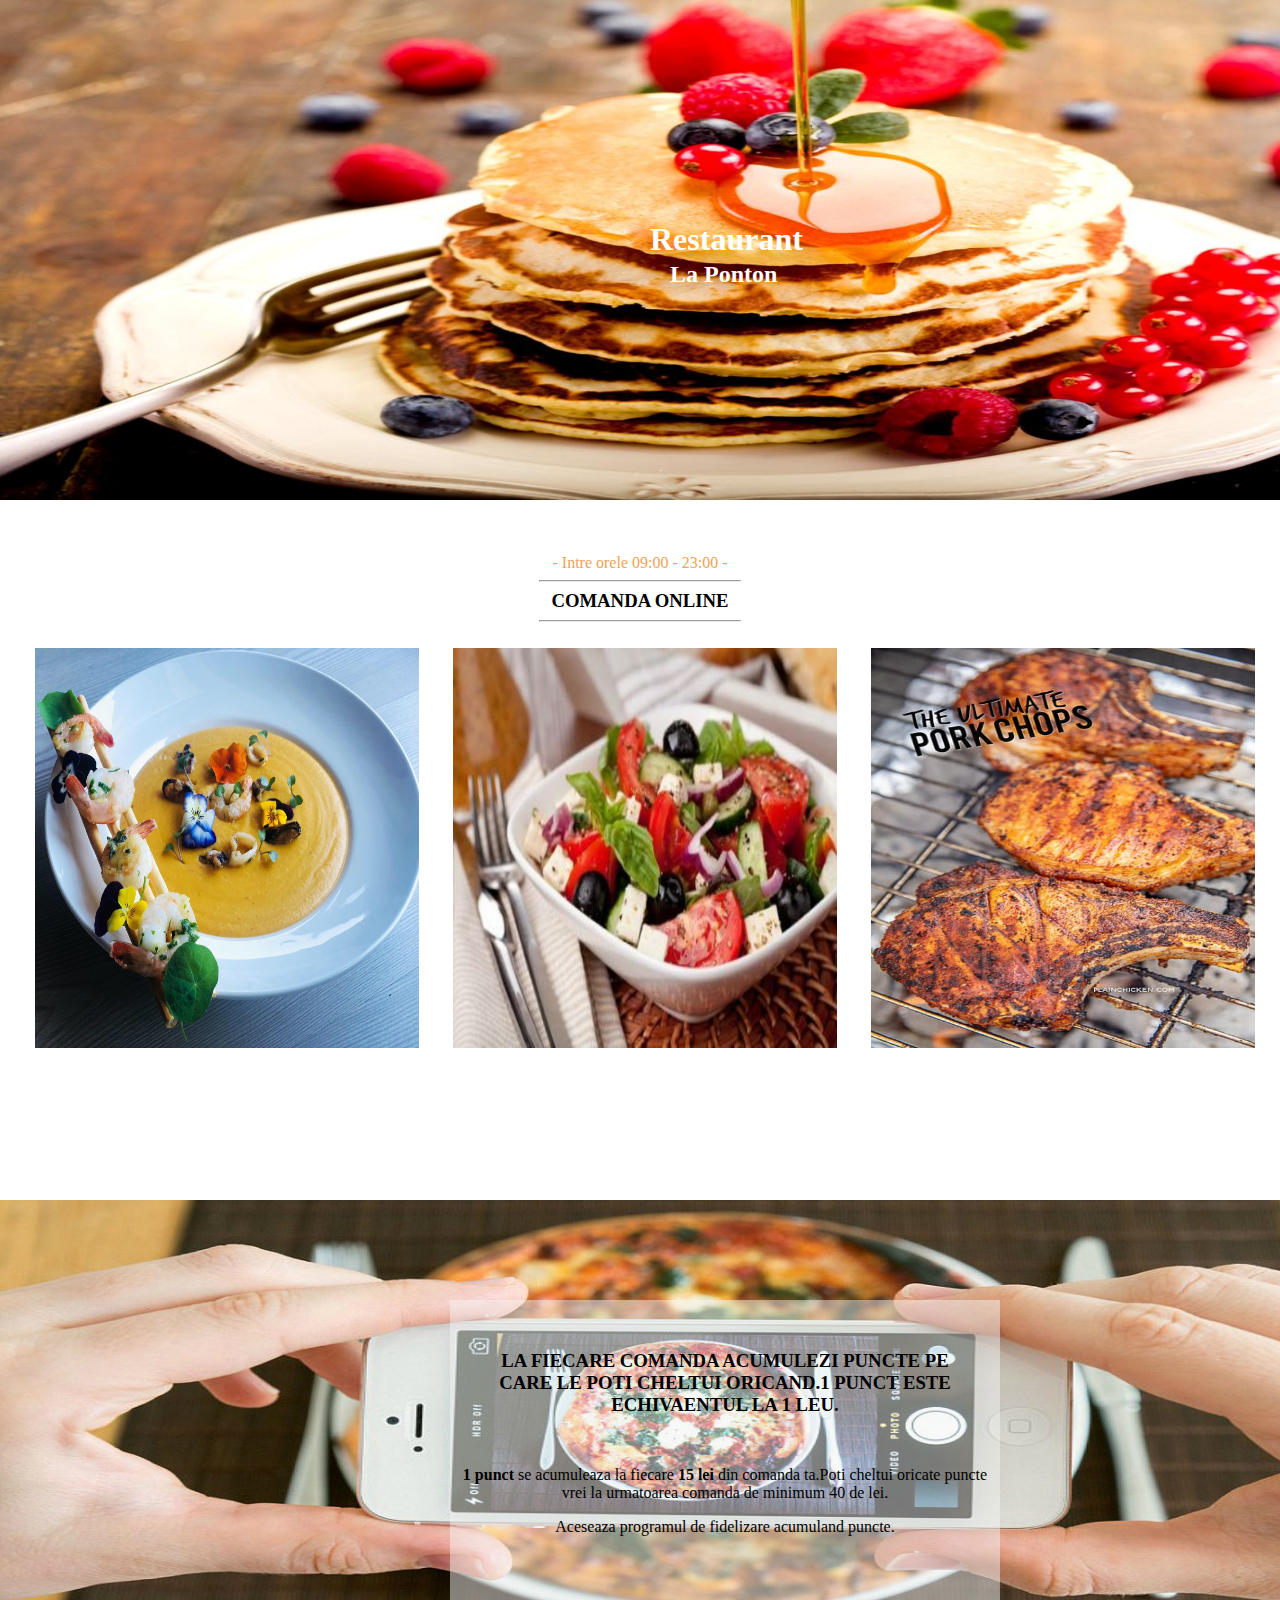
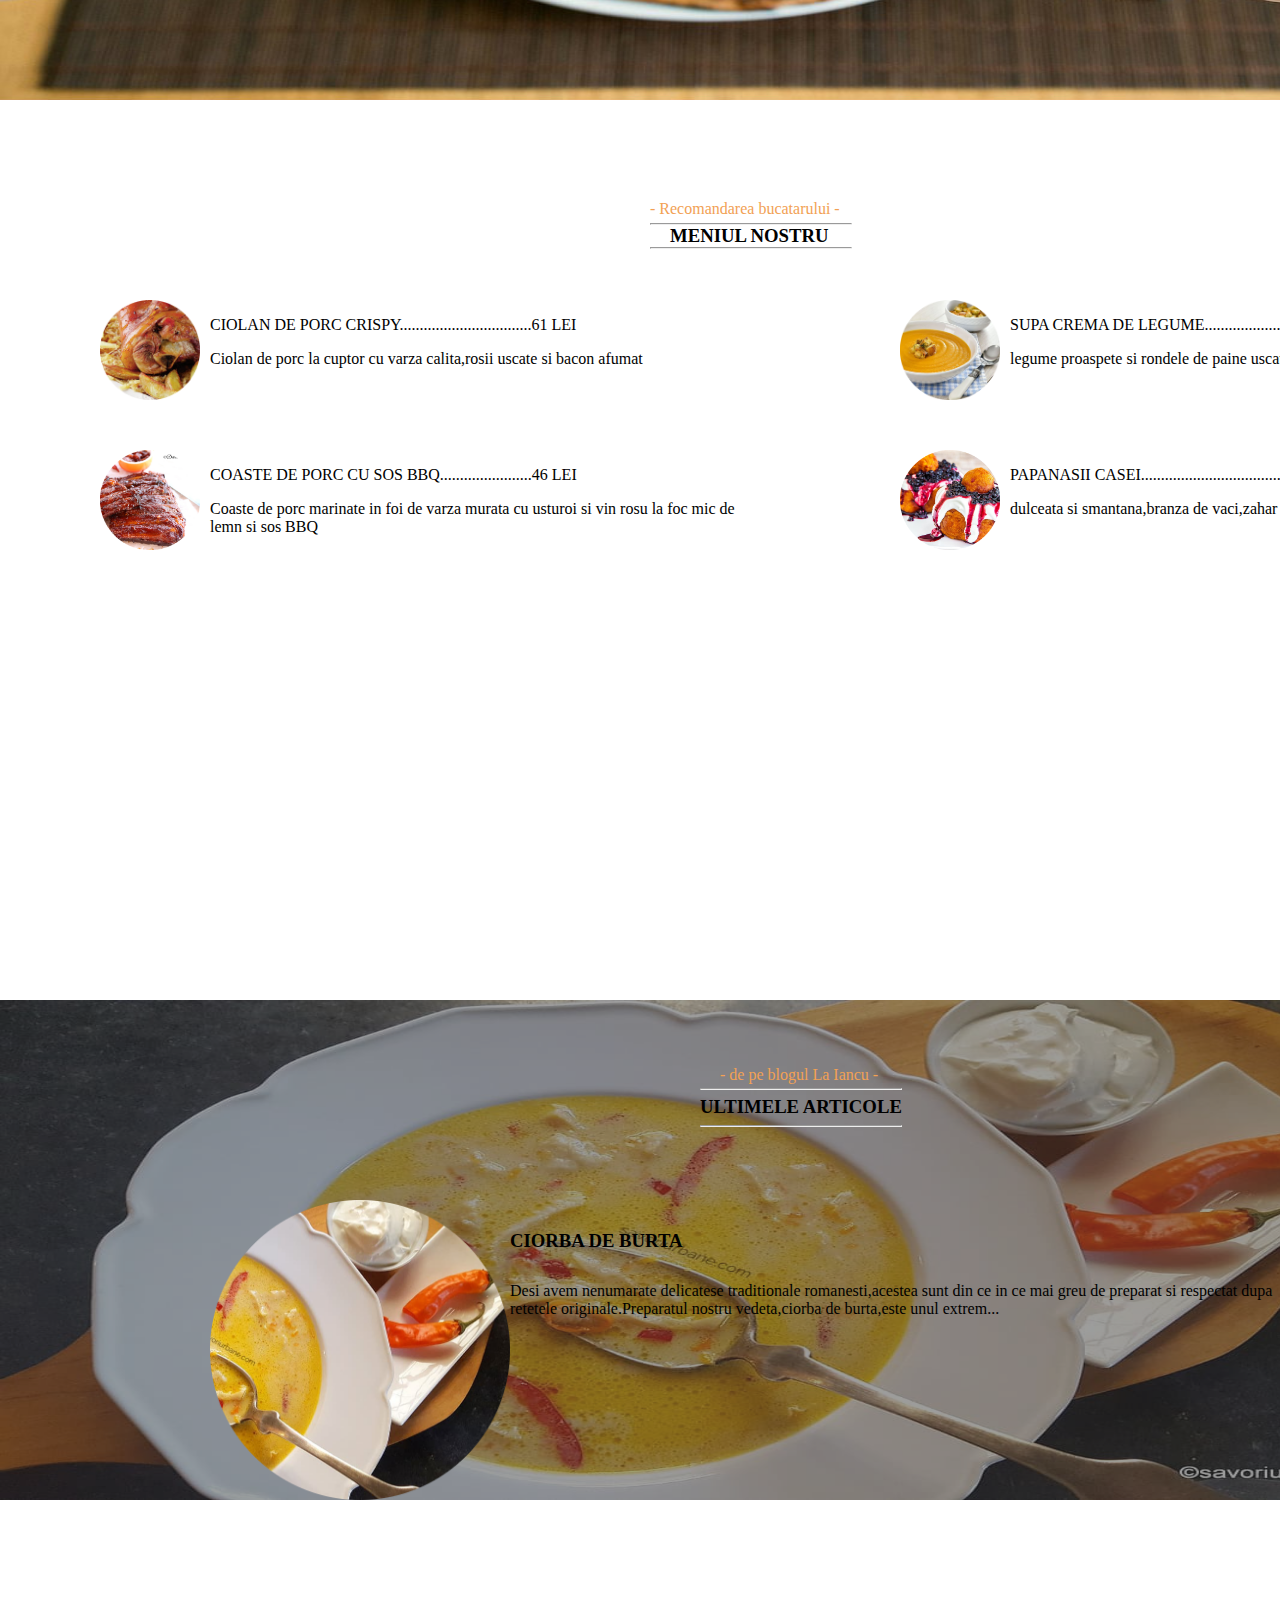
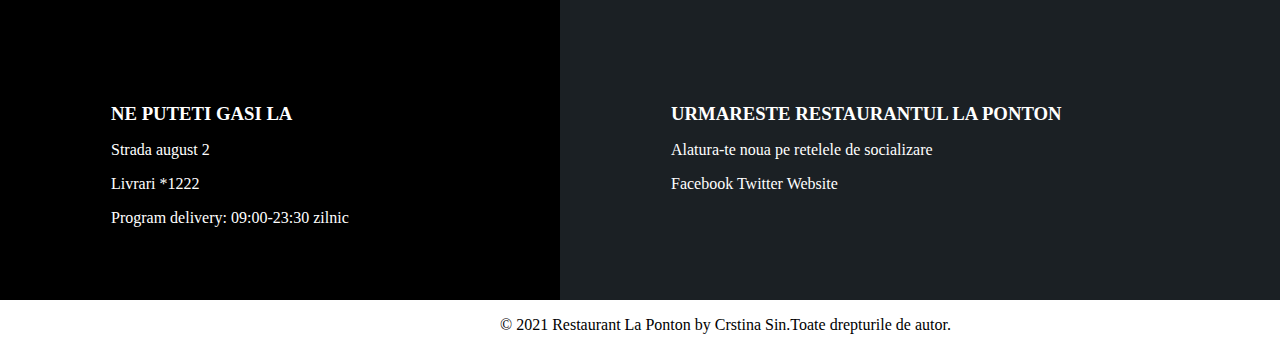
<file: index.html>
<!DOCTYPE html>
<html lang="en" dir="ltr">

<head>
  <meta charset="utf-8">
  <title>Restaurant La Ponton</title>
  <link rel="stylesheet" href="css/styles.css">
  <meta name="viewport" content="width=device-width,initial-scale=1.0">

</head>

<body>
  <div class="top-container">
    <img class="first-img" src="images/clatite.png" alt="first-img">
    <div class="text">
      <h1>Restaurant</h1>
      <h2>La Ponton</h2>
    </div>


    <div class="second-container">
      <p class="paragraph-details">- Intre orele 09:00 - 23:00 -</p>
      <hr class="linii">
      <h3>COMANDA ONLINE</h3>
      <hr class="linii">
    </div>

    <div class="third-container"> <br>
      <img class="second-img" src="images/supa.png" alt="supa-img">
      <img class="third-img" src="images/salataa.png" alt="salata-img">
      <img class="four-img" src="images/grill.png" alt="grill-img">
    </div>

    <div class="four-container">
      <img class="mancare-img" src="images/mancare.png" alt="mancare-img">
      <div class="text-second">


        <h3 class="details">La fiecare comanda acumulezi puncte pe care le poti cheltui oricand.1 punct este echivaentul la 1 leu.</h3>
        <p> <strong>1 punct</strong> se acumuleaza la fiecare <strong>15 lei</strong> din comanda ta.Poti cheltui oricate puncte vrei la urmatoarea comanda de minimum 40 de lei.</p>
        <p>Aceseaza programul de fidelizare acumuland puncte.</p>
      </div>

      <div class="five-container">
        <p class="paragraph-details">- Recomandarea bucatarului -</p>
        <hr class="linii-second">
        <h3 class="meniulnostru-details">MENIUL NOSTRU</h3>
        <hr class="linii-second">

      </div>

      <div class="six-container">



        <img class="ciolandeporc" src="images/circle-cropped-2.png" alt="ciolandeporc-meniu">
        <p>CIOLAN DE PORC CRISPY.................................61 LEI</p>
        <p>Ciolan de porc la cuptor cu varza calita,rosii uscate si bacon afumat
        <p>
      </div>

      <div class="seven-container">

        <img class="supa-meniu" src="images/circle-cropped-3.png" alt="supa-img-meniu">
        <p>SUPA CREMA DE LEGUME........................17 LEi</p>
        <p>legume proaspete si rondele de paine uscata
        <p>
      </div>

      <div class="eight-container">
        <img class="coastedeporc-menu" src="images/circle-cropped-4.png" alt="coastedeporc-menu">
        <p>COASTE DE PORC CU SOS BBQ.......................46 LEI</p>
        <p>Coaste de porc marinate in foi de varza murata cu usturoi si vin rosu la foc mic de lemn si sos BBQ</p>
      </div>

      <div class="nine-container">
        <img class="papanasi-menu" src="images/circle-cropped-5.png" alt="papanasi-menu">
        <p>PAPANASII CASEI.........................................19 LEI</p>
        <p>dulceata si smantana,branza de vaci,zahar</p>
      </div>

      <div class="ten-container">

        <div class="text-container-ten">
          <h3 class="h3-details-container10"> Suna la *1222 </h3>
        </div>
      </div>

      <div class="eleven-container"> <br>

        <img class="ciorbadeburta-img" src="images/ciorbadeburta.jpg" alt="ciorbadeburta-container11">
      </div>
      <div class="text-third">
        <p class="paragraph-details-bottom">- de pe blogul La Iancu -</p>
      </div>

      <div class="ultimelearticole-bottom">
        <hr>
        <h3>ULTIMELE ARTICOLE</h3>
        <hr>


      </div>
      <div class="image-eleven-container">
        <img class="ciorba-container11" src="images/circle-cropped-7.png" alt="image-ciorbadeburta">
        <h3 class="styling-ciorba">CIORBA DE BURTA</h3>
        <p class="styling-ciorba">Desi avem nenumarate delicatese traditionale romanesti,acestea sunt din ce in ce mai greu de preparat si respectat dupa retetele originale.Preparatul nostru vedeta,ciorba de burta,este unul extrem...</p>
      </div>



      <div class="twelve-container">
        <table class="contact-information">
          <tr>

            <td>
              <h3>NE PUTETI GASI LA</h3>
              <p>Strada august 2</p>
              <p>Livrari *1222</p>
              <p>Program delivery: 09:00-23:30 zilnic</p>

            </td>


          </tr>
        </table>

      </div>



      <div class="thirteen-container">
        <table class="contact-information-second">
          <td>
            <h3>URMARESTE RESTAURANTUL LA Ponton</h3>
            <p>Alatura-te noua pe retelele de socializare</p>
            <a class="footer-link" href="https://www.facebook.com/photo?fbid=766163130103523&set=a.332444223475418">Facebook</a>
            <a class="footer-link" href="https://twitter.com/">Twitter</a>
            <a class="footer-link" href="https://www.appbrewery.co/">Website</a>
          </td>

        </table>


</div>
      <div class="the-final">


        <p>© 2021 Restaurant La Ponton by Crstina Sin.Toate drepturile de autor.</p>




</body>

</html>
</file>
<file: css/styles.css>
.details {
  margin: 50px 30px 50px 30px;
}

.text-second {
  background-color: #f5f5f57d;
  width: 550px;
  height: 300px;
  position: absolute;
  top: 1300px;
  left: 450px;
  text-align: center;
}

.linii {
  width: 200px;
}

.linii-second {
  width: 200px;
  text-align: center;
  margin: auto 0 auto 0;
}

.mancare {
  position: absolute;
  top: 1780px;
  left: 600px;
}

.second-container {
  text-align: center;
  margin-top: 0;
  margin-bottom: 0;
}

h3 {
  margin-top: 0;
  margin-bottom: 0;
  text-transform: uppercase;
}

.paragraph-details {
  margin-top: 50px;
  margin-bottom: 5px;
  color: #f2a154;
}

h2 {
  position: absolute;
  top: 230px;
  left: 670px;
  color: white;
  line-height: 2;
}

h1 {
  position: absolute;
  top: 200px;
  left: 650px;
  color: white;
}

.first-img {
  display: inline-block;
  width: 1490px;
  height: 500px;
  position: relative;
}

body {
  margin: auto;

}

.linie {
  width: 200px;
}

.second-img {
  width: 30%;
  height: 25rem;
  display: inline-block;
  padding-right: 30px;
  padding-left: 35px;
}

.third-img {
  width:30%;
  height: 25rem;
  display:inline-block;
  padding-right: 30px;
}

.four-img {
  display:inline-block;
  width: 30%;
  height: 25rem;
}

.mancare-img {
  position: absolute;
  width: 1440px;
  height: 500px;
  top: 1200px;
}

.five-container {
  position: absolute;
  top: 1750px;
  left: 650px;
}

.meniulnostru-details {
  margin-left: 20px;
  margin-right: 20px;
}

.ciolandeporc {
  width: 100px;
  float: left;
  margin-right: 10px;
}

.six-container {
  position: absolute;
  top: 1900px;
  left: 100px;
  width:50%;
}

.supa-meniu {
  width: 100px;
  float: left;
  margin-right: 10px;
}

.seven-container {
  position: absolute;
  top: 1900px;
  left: 900px;
  width:50%;
}

.coastedeporc-menu {
  width: 100px;
  float: left;
  margin-right: 10px;
}

.eight-container {
  position: absolute;
  top: 2050px;
  left: 100px;
  width:50%;
}

.papanasi-menu {
  width: 100px;
  float: left;
  margin-right: 10px;
}

.nine-container {
  position: absolute;
  top: 2050px;
  left: 900px;
  width:50%;
}

.ten-container {
  background-color: black;
  height: 200px;
  position: relative;
  top: 1680px;
}

.text-container-ten {
  color: white;
  text-align: center;
  line-height: 10;
}

.ciorbadeburta-img {
  position: absolute;
  top: 2600px;
  width: 1440px;
  height: 500px;
}

.text-third {
  background-color: #3333337a;
  width: 1440px;
  height: 500px;
  position: absolute;
  top: 2600px;
}

.paragraph-details-bottom {
  color: #f2a154;
  position: absolute;
  top: 50px;
  left: 720px;
}

.ultimelearticole-bottom {
  position: absolute;
  top: 2680px;
  left: 700px;
  line-height: 1;
}

.image-eleven-container {
  position: absolute;
  top: 2700px;
  left: 200px;
  margin-top: 100px;
  margin-left: 10px;
}

.ciorba-container11 {
  width: 300px;
  float: left;
}

.styling-ciorba {
  margin-top: 30px;
}

.twelve-container {
  display: inline-block;
  position: absolute;
  top: 3200px;
  color: white;
  background-color: black;
  width: 720px;
  height: 300px;


}

.thirteen-container {
  position: absolute;
  top: 3200px;
  right: 0;
  color: white;
  background-color: #1b2024;
  width: 720px;
  height: 300px;
}
.footer-link {
  text-decoration: none;
  color:white;
}
a:hover {
  color:black;
}

.contact-information {
  margin: 100px auto 100px auto;
  width:70%;
}

.contact-information-second {
  margin: 100px auto 100px auto;
  width:70%;
}

.the-final {
  position: absolute;
  top: 218.75rem;
  left: 500px;
}
</file>
